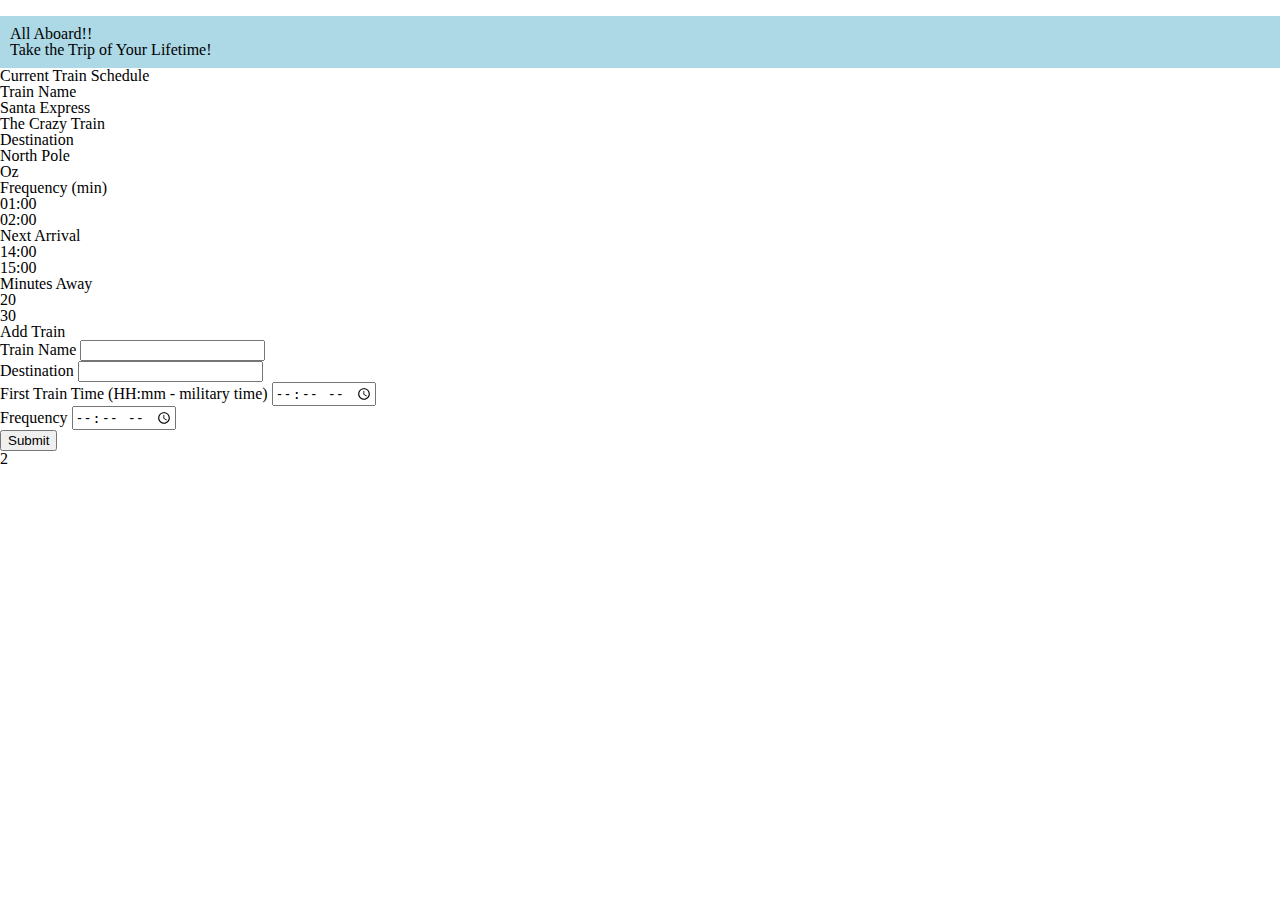
<file: index.html>
<!DOCTYPE html>
<html lang="en">
<head>
	<meta charset="UTF-8">
	<title>All Aboard!!</title>

	<!-- Local Stylesheets -->
    <link rel="stylesheet" type="text/css" href="assets/css/reset.css">

	<!-- Bootstrap CDN-->
	<link rel="stylesheet" href="https://maxcdn.bootstrapcdn.com/bootstrap/3.3.6/css/bootstrap.min.css" integrity="sha384-1q8mTJOASx8j1Au+a5WDVnPi2lkFfwwEAa8hDDdjZlpLegxhjVME1fgjWPGmkzs7" crossorigin="anonymous">
	<script src="https://code.jquery.com/jquery-2.2.1.min.js"></script>
	<script src="https://maxcdn.bootstrapcdn.com/bootstrap/3.3.6/js/bootstrap.min.js" integrity="sha384-0mSbJDEHialfmuBBQP6A4Qrprq5OVfW37PRR3j5ELqxss1yVqOtnepnHVP9aJ7xS" crossorigin="anonymous"></script>

    <link rel="stylesheet" type="text/css" href="assets/css/style.css">

	<!-- Firebase Reference -->
	<script src="https://cdn.firebase.com/js/client/2.4.1/firebase.js"></script>
</head>
<body>

<div class="container">
	<br>

	<!-- Jumbotron Title -->
	<div class="jumbotron">
		<h2 class="text-center">All Aboard!!</h2>
		<h3 class="text-center">Take the Trip of Your Lifetime!</h3>
	</div>

	<!-- Train Schedule -->
	<div class="row">
		<div class="col-lg-12">
			<div class="panel panel-default">
				<div class="panel-heading">
					<h5 class="panel-title">Current Train Schedule</h5>
				</div>
				<div class="panel-body">
					<div class="row">
						<div class="col-sm-3" id="trainNameCol">
							<h5><strong>Train Name</strong> <span></span></h5>
							<h6 id="trainName-1">Santa Express</h6>
							<h6 id="trainName-2">The Crazy Train</h6>
						</div>
						<div class="col-sm-3" id="destinationCol">
							<h5><strong>Destination</strong> <span></span></h5>
							<h6 id="destination-1">North Pole</h6>
							<h6 id="destination-2">Oz</h6>
						</div>
						<div class="col-sm-2" id="frequencyCol">
							<h5><strong>Frequency (min)</strong> <span></span></h5>
							<h6 id="frequency-1">01:00</h6>
							<h6 id="frequency-2">02:00</h6>
						</div>
						<div class="col-sm-2" id="nextArrivalCol">
							<h5><strong>Next Arrival</strong> <span></span></h5>
							<h6 id="nextArrival-1">14:00</h6>
							<h6 id="nextArrival-2">15:00</h6>
						</div>
						<div class="col-sm-2" id="minutesAwayCol">
							<h5><strong>Minutes Away</strong> <span></span></h5>
							<h6 id="minutesAway-1">20</h6>
							<h6 id="minutesAway-2">30</h6>
						</div>
					</div>
				</div>
			</div>
		</div>
	</div>

	<!-- Add Train -->
	<div class="row">
		<div class="col-lg-12">
			<div class="panel panel-default">
				<div class="panel-heading">
					<h3 class="panel-title">Add Train</h3>
				</div>
				<div class="panel-body">
					<form>
						<div class="form-group">
							<label for="trainName">Train Name</label>
							<input type="text" class="form-control" id="trainName">
						</div>
						<div class="form-group">
							<label for="desination">Destination</label>
							<input type="text" class="form-control" id="destination">
						</div>	
						<div class="form-group">
							<label for="trainTime">First Train Time (HH:mm - military time)</label>
							<!-- use type="time" for now -->
							<input type="time" class="form-control" id="trainTime">
						</div>	
						<div class="form-group">
							<label for="frequency">Frequency</label>
							<input type="time" class="form-control" id="frequency">
						</div>	
						<button id="addTrain" type="submit" class="btn btn-primary">Submit</button>
					</form>
				</div>
			</div>
		</div>	
	</div>
</div>

</div>
	
	<!-- Javascript -->
	<script src="assets/javascript/app.js"></script>

</body>
</html>2
</file>
<file: assets/css/style.css>
.jumbotron {
	padding: 10px;
	background-color: lightblue;
	/*color: white;*/
}
</file>
